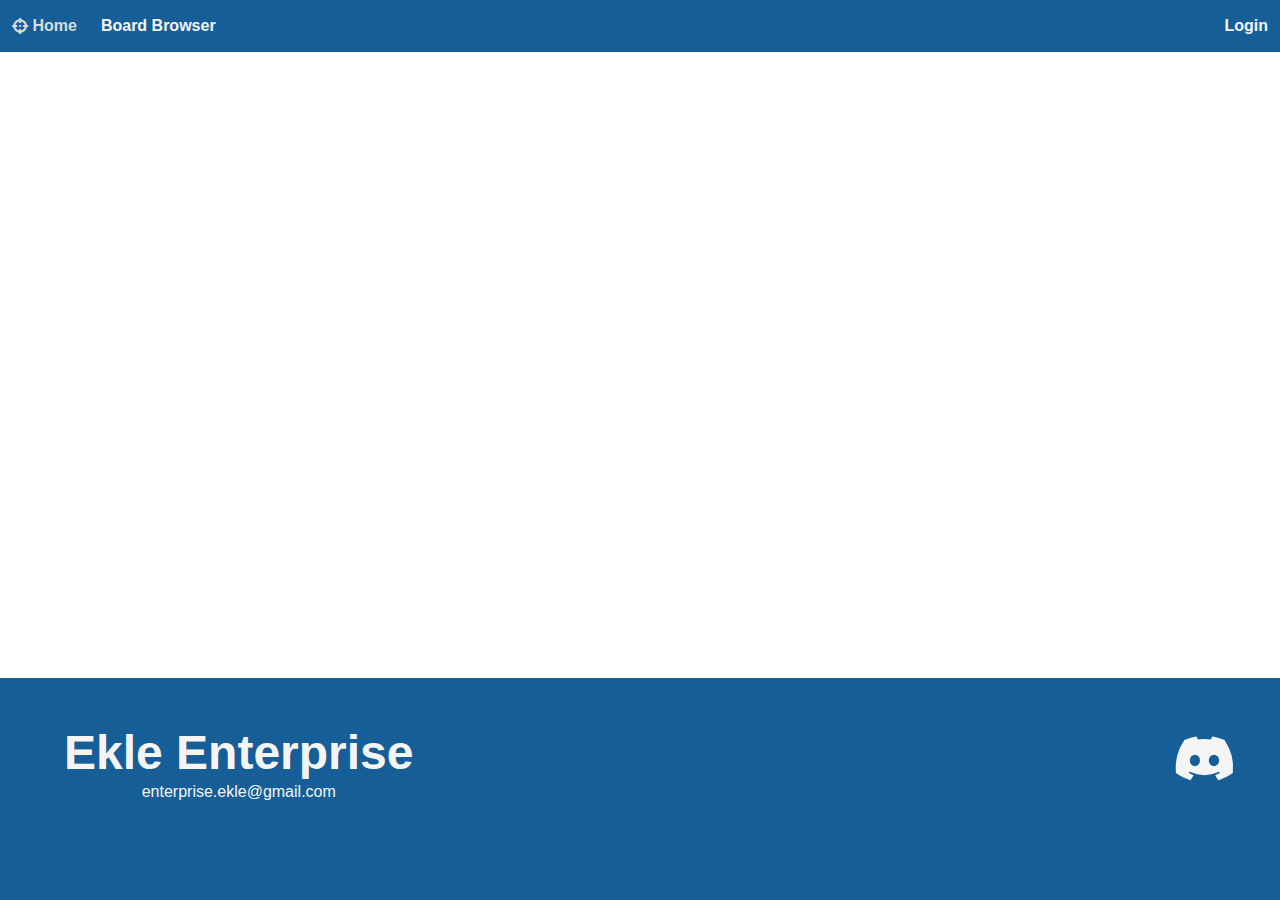
<file: index.html>
<!doctype html><html lang=""><head><meta charset="utf-8"><meta http-equiv="X-UA-Compatible" content="IE=edge"><meta name="viewport" content="width=device-width,initial-scale=1"><link rel="icon" href="/favicon.png"><link rel="stylesheet" href="/fontawesome-free-5.15.4/css/all.css"><link rel="stylesheet" href="/bulma/css/bulma.css"><title>board</title><script src="https://js.stripe.com/v3/"></script><meta property="og:type" content="website"><meta property="og:url" content="ekleenterprise.com"><meta property="og:title" content="Bored of Things"><meta property="og:description" content="Are you bored of social media?
    Are you bored of the algorithm?
    
    Why don't we decide what we see?
    
    Bored of Things lets users like you decide what's on the front page. 
    
    In real life, things aren't infinite, so why should or scrolling be?
    
    Bored of things proudly features a finite amount of space; 9 slots per topic.
    
    If you don't like a post, replace it with your own.
    
    And if you want to make sure no one replaces your post, lock it."><meta property="og:image" content="/img/preview.png"><script defer="defer" src="/js/chunk-vendors.5abfe8c7.js"></script><script defer="defer" src="/js/app.9157f29a.js"></script><link href="/css/app.10de499f.css" rel="stylesheet"></head><body><style>@font-face {
      font-family: inter;
      src: url(/inter/inter-Regular.ttf);
    }
    @font-face {
      font-family: inter;
      src: url(/inter/inter-Bold.ttf);
      font-weight: bold;
    }
    body{
      font-family:inter;
    }</style><noscript><strong>We're sorry but board doesn't work properly without JavaScript enabled. Please enable it to continue.</strong></noscript><div id="app"></div></body></html>
</file>
<file: css/app.10de499f.css>
#app{font-family:Avenir,Helvetica,Arial,sans-serif;-webkit-font-smoothing:antialiased;-moz-osx-font-smoothing:grayscale;text-align:center;color:#2c3e50}.nav-color{background:#155e98!important}::-webkit-scrollbar{width:5px}::-webkit-scrollbar-track{background:#f1f1f1}::-webkit-scrollbar-thumb{background:#888}::-webkit-scrollbar-thumb:hover{background:#555}html{scrollbar-color:#888 #f1f1f1;scrollbar-width:thin}.post_history[data-v-0ecde3ce]::-webkit-scrollbar{display:none}.comment_history[data-v-0ecde3ce]{height:-webkit-min-content;height:-moz-min-content;height:min-content;overflow:scroll;-ms-overflow-style:none;scrollbar-width:none}.right-box[data-v-36579686]{display:flex;flex-flow:column;height:100%}.right-box-row[data-v-36579686]{flex:0 1 auto}.right-box-fill[data-v-36579686]{flex:1 1 auto}.postMedia[data-v-36579686]{-o-object-fit:cover;object-fit:cover}.controls[data-v-36579686]{background:hsla(0,0%,45%,.067)}.modal-columns[data-v-36579686]{height:100%}.my-modal[data-v-36579686]{height:90%;width:90%}.modal-right[data-v-36579686]{background:#1111;border-radius:10px}.v-center[data-v-36579686]{display:flex;align-items:center}.post_history[data-v-36579686]::-webkit-scrollbar{display:none}.post_history[data-v-36579686]{height:100%;overflow:scroll;-ms-overflow-style:none;scrollbar-width:none}.float_lock_indicator[data-v-36579686]{top:10px}.float_lock_indicator[data-v-36579686],.float_preview_indicator[data-v-36579686]{position:absolute;left:0;right:0;margin-left:auto;margin-right:auto;width:-webkit-max-content;width:-moz-max-content;width:max-content}.float_preview_indicator[data-v-36579686]{top:50px}.floatControls[data-v-36579686]{position:absolute;left:0;right:0;margin-left:auto;margin-right:auto;width:-webkit-max-content;width:-moz-max-content;width:max-content;bottom:10px;border-radius:15px;background:#464545;padding:5px;padding-left:10px;padding-right:10px;font-size:20px}.floatControlsColor[data-v-36579686]{color:#fff;margin-right:10px;margin-left:10px}.comment_notification[data-v-d2fcec1a]{position:absolute;top:-10px;right:-21px;padding:1px 7px;border-radius:50%;color:#000!important}.post_content[data-v-d2fcec1a]{height:150px;overflow:hidden}.highlight[data-v-d2fcec1a]{color:#fff;background:rgba(0,0,0,.281)}.controls[data-v-d2fcec1a]{background:#f6f6f6d3}.modal-columns[data-v-d2fcec1a]{height:100%}.my-modal[data-v-d2fcec1a]{height:90%;width:90%}.modal-right[data-v-d2fcec1a]{background:#1111;border-radius:10px}.v-center[data-v-d2fcec1a]{display:flex;align-items:center}.post_history[data-v-d2fcec1a]::-webkit-scrollbar{display:none}.post_history[data-v-d2fcec1a]{height:100%;overflow:scroll;-ms-overflow-style:none;scrollbar-width:none}.expand{width:100%;height:100%;box-sizing:border-box}.chat-bubble{white-space:pre-wrap!important}.login-card[data-v-f0a20a9e]{width:30rem;display:inline-block;padding:2rem}.v-center-right[data-v-1393c3c5]{display:flex;align-items:center;justify-content:flex-end}.v-center-left[data-v-1393c3c5]{display:flex;align-items:center;justify-content:flex-start}
</file>
